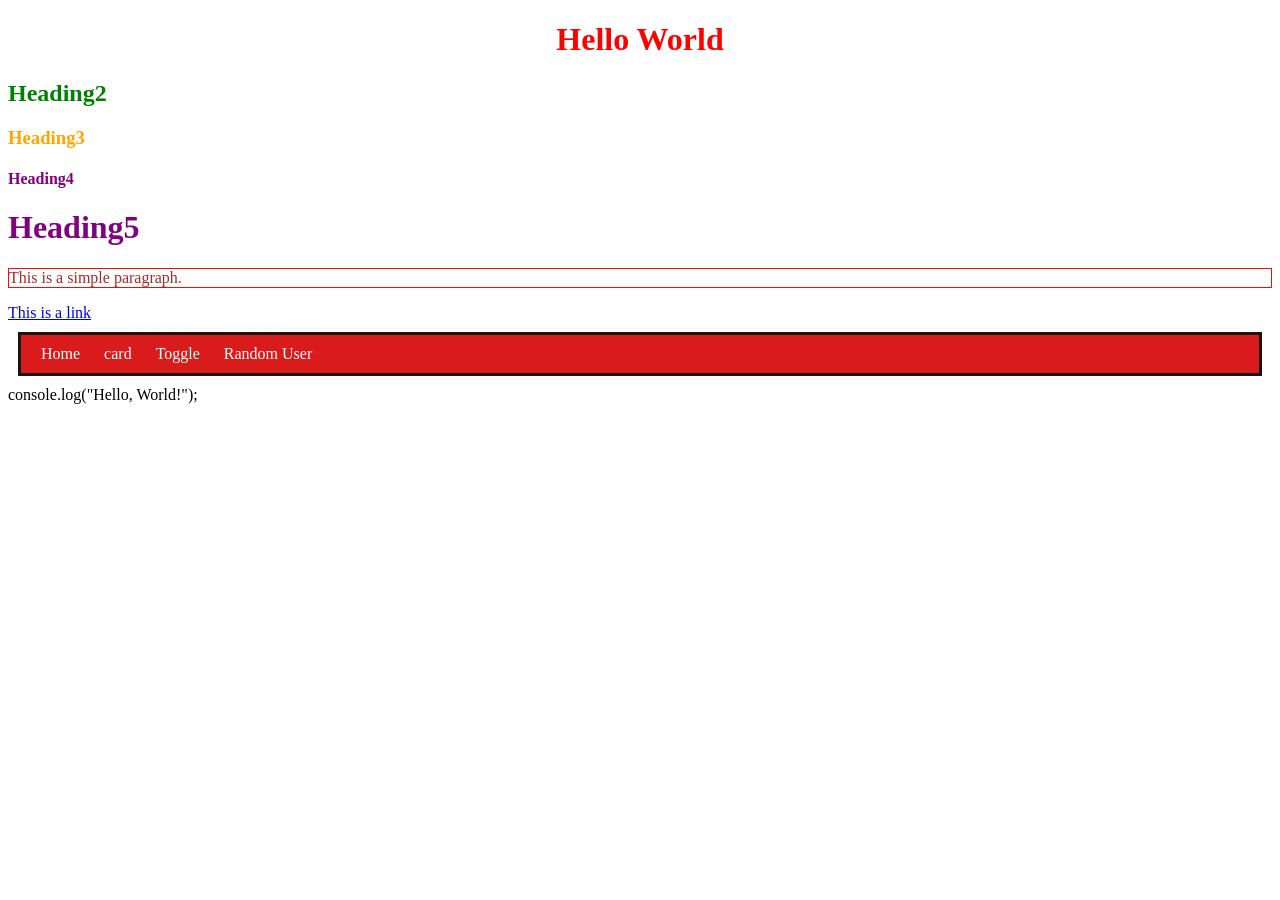
<file: target/classes/static/index.html>
<!DOCTYPE html>
<html lang="en">
<head>
    <meta charset="UTF-8">
    <meta name="viewport" content="width=device-width, initial-scale=1.0">
    <title>Spring Boot</title>
    <link rel="stylesheet" href="style.css">
</head>
<body>
    <h1 id ="heading1">Hello World</h1>
    <h2 id ="heading2"> Heading2 </h2>
    <h3 id ="heading3"> Heading3 </h3>
    <h4 class ="heading"> Heading4 </h4>
    <h1 class ="heading"> Heading5 </h1>
    <p id="para">This is a simple paragraph.</p>
    <a href="https://www.google.com">This is a link</a>
    <div class="navbar">
        <a href="#">Home</a>
        <a href="pages/card.html">card</a>
        <a href="#">Toggle</a>
        <a href="#"> Random User</a>
    </div>
</body>
<script src="js/site.js"></script>
console.log("Hello, World!");
</html>
</file>
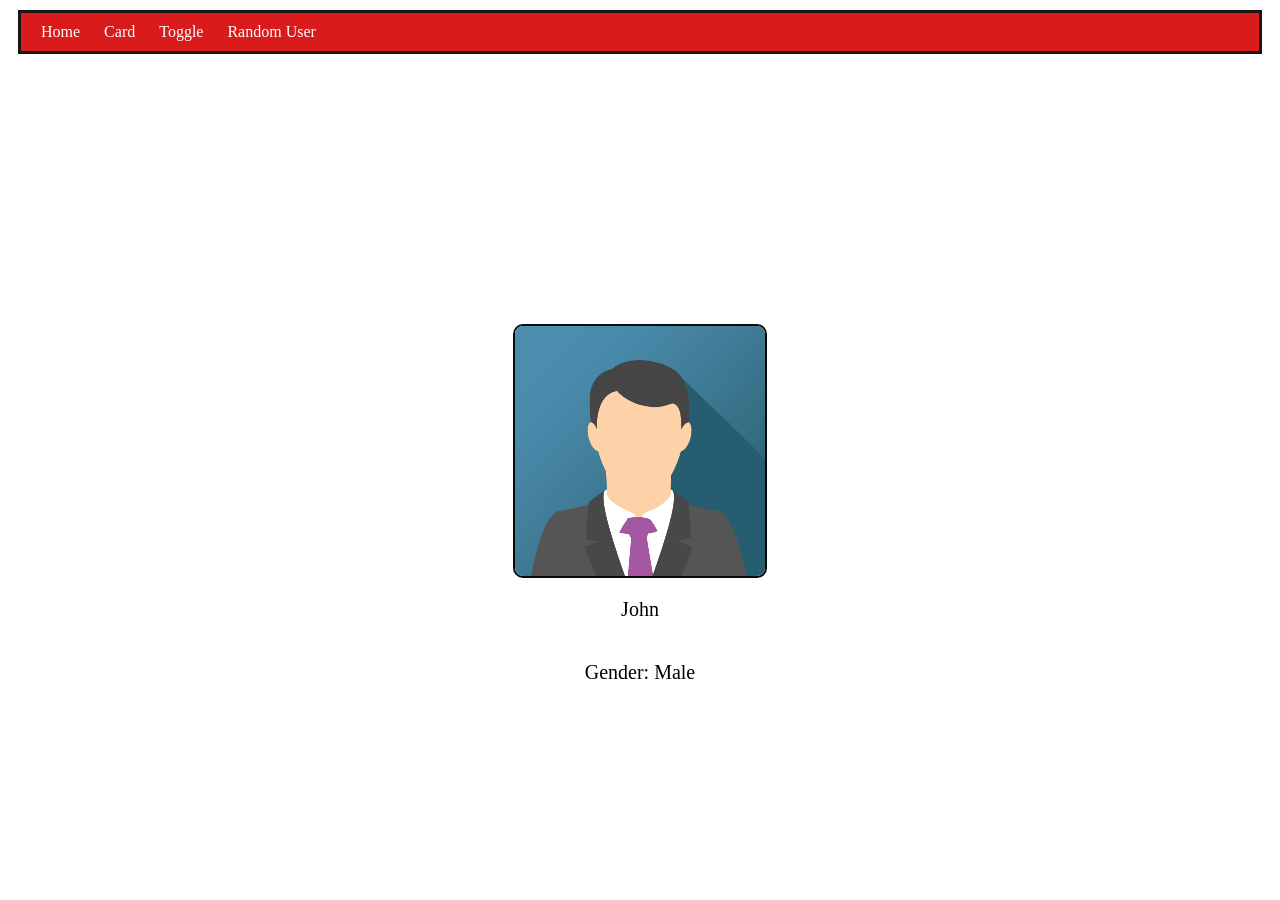
<file: target/classes/static/pages/card.html>
<!DOCTYPE html>
<html lang="en">
<head>
    <meta charset="UTF-8">
    <meta name="viewport" content="width=device-width, initial-scale=1.0">
    <title>Card</title>

    <link rel="stylesheet" href="../style.css">
</head>
<body>

    <!-- Navbar -->
    <div class="navbar">
        <a href="../index.html">Home</a>
        <a href="card.html">Card</a>
        <a href="Toggle.html">Toggle</a>
        <a href="RandomUser.html">Random User</a>
    </div>

    <!-- Card -->
    <div class="card">
        <img src="../image/john.png" alt="John">
        <p>John</p>
        <p>Gender: Male</p>
    </div>

    <div id="container"></div>

<script src="../js/site.js"></script>


</body>
</html>
</file>
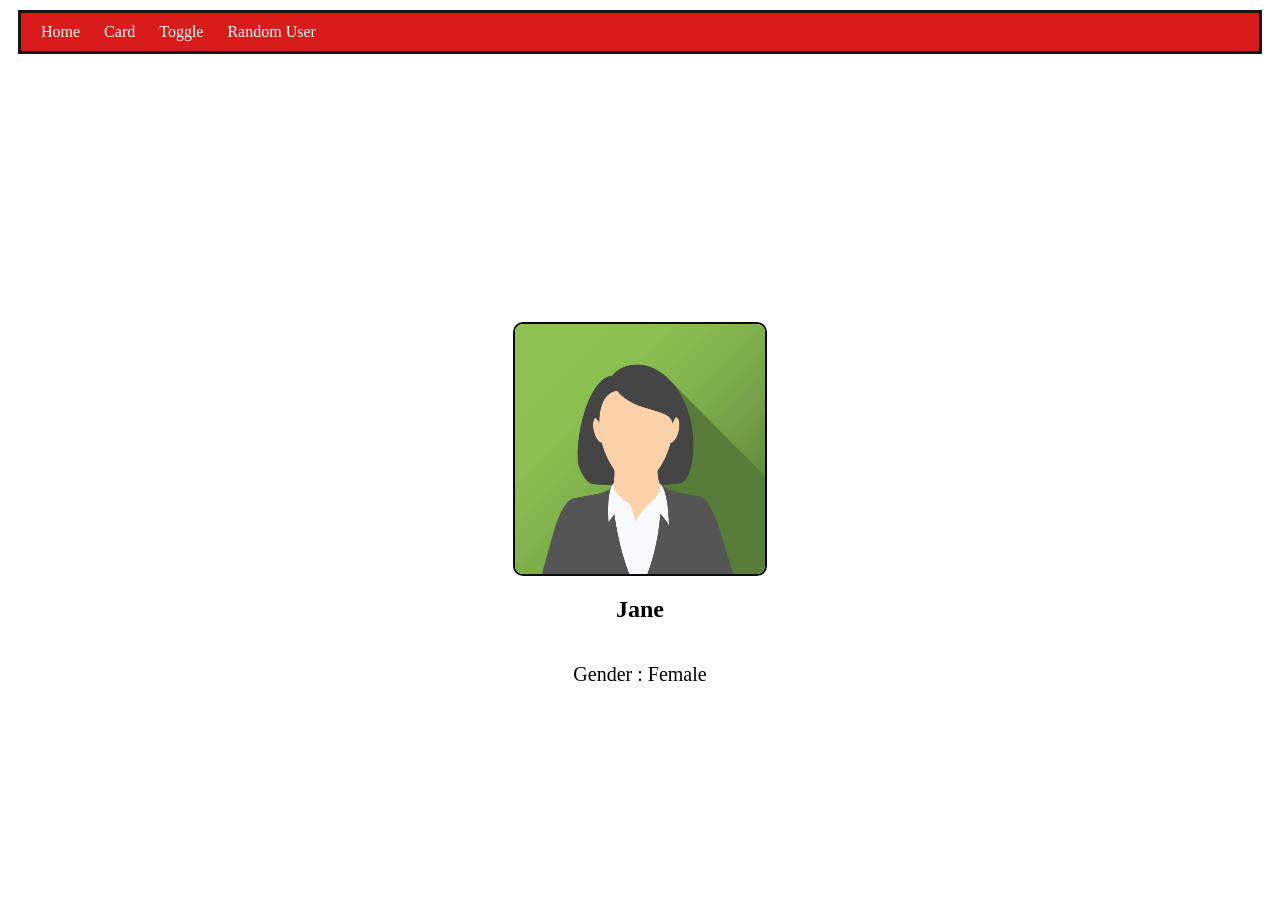
<file: target/classes/static/pages/Toggle.html>
<!DOCTYPE html>
<html>
<head>
    <title>Toggle</title>
    <link rel="stylesheet" href="../style.css">
</head>
<body>

    <!-- Navbar -->
    <div class="navbar">
        <a href="../index.html">Home</a>
        <a href="card.html">Card</a>
        <a href="Toggle.html">Toggle</a>
        <a href="RandomUser.html">Random User</a>
    </div>

    <!-- Content will come from JavaScript -->
    <div id="container"></div>

    <script src="../js/site.js"></script>

    <script>
        showUser(jane);
    </script>

</body>
</html>
</file>
<file: target/classes/static/style.css>
#heading1 {
    color: red;
    text-align: center;
}
#heading2 {
    color: green;
}
#heading3 {
    color: orange;
}
.heading {
    color: purple;
}
#para {
    color:brown;
    border: 1px solid rgb(237, 14, 14);
    padding-right: 20px;
}
.navbar {
    background-color: rgb(217, 27, 27);
    color: white;
    padding: 10px;
    margin: 10px;
    border: 3px solid rgb(25, 21, 21);
}
.navbar a {
    color: white;
    text-decoration: none;
    padding: 10px;
}
.navbar a:hover {
    background-color: rgb(255, 255, 255);
    color: rgb(15, 199, 70);
}
.card{
    text-align: center;
    margin-top: 100px;
}

.card img{
    width: 250px;
    height: 250px;
    border-radius: 10px;
}
.card{
    display: flex;
    flex-direction: column;
    align-items: center;
    justify-content: center;
    height: 80vh;

}

.card img{
    width: 250px;
    height: 250px;
    border-radius: 10px;
    border: 2px solid rgb(11, 10, 10);
}
.card p{
    margin-top: 20px;
    font-size: 20px;
}
</file>
